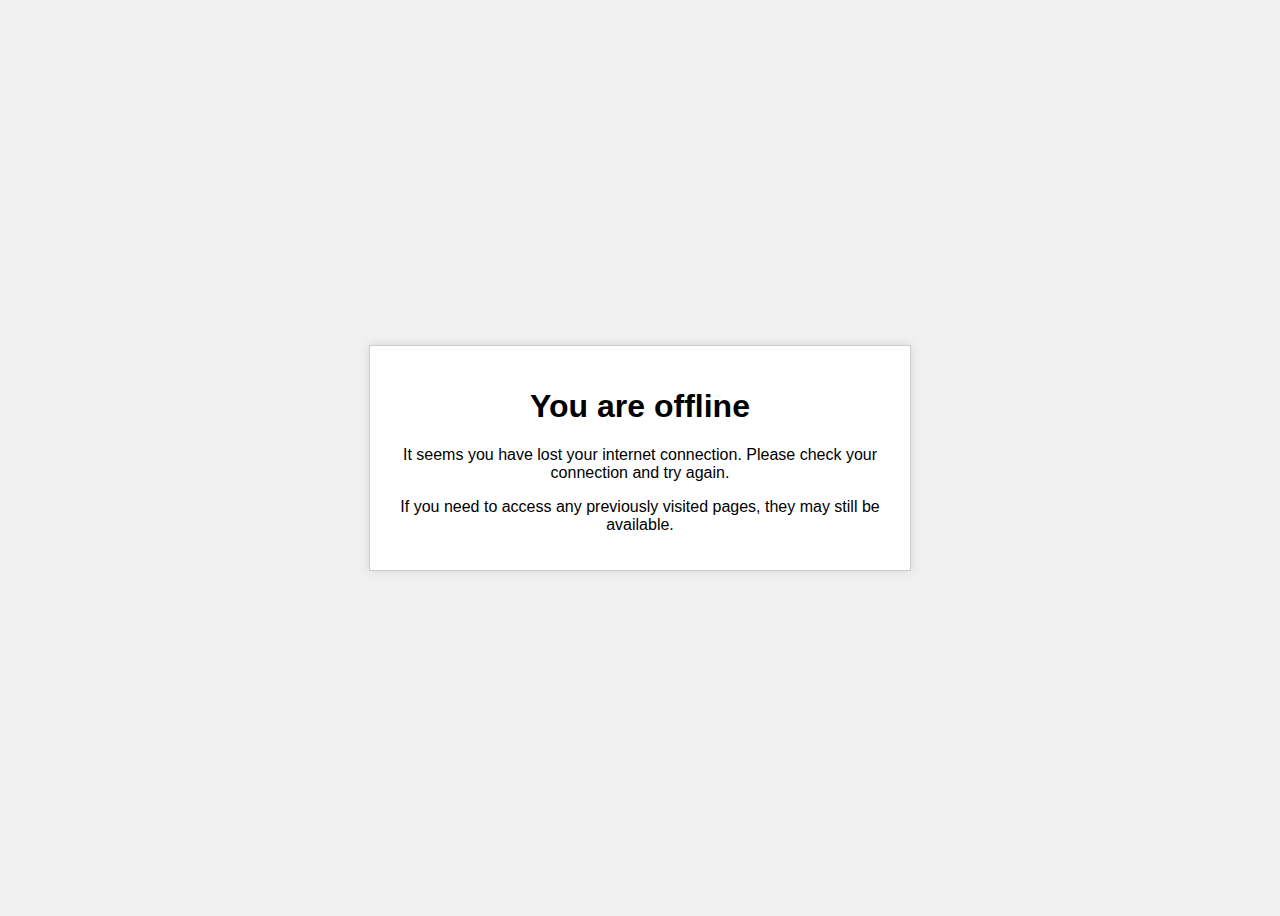
<file: offline.html>
<!DOCTYPE html>
<html lang="en">
<head>
    <meta charset="UTF-8">
    <meta name="viewport" content="width=device-width, initial-scale=1.0">
    <title>Offline</title>
    <style>
        body {
            display: flex;
            align-items: center;
            justify-content: center;
            height: 100vh;
            background-color: #f0f0f0;
            font-family: Arial, sans-serif;
            text-align: center;
        }
        .container {
            max-width: 500px;
            padding: 20px;
            border: 1px solid #ccc;
            background-color: #fff;
            box-shadow: 0 0 10px rgba(0,0,0,0.1);
        }
    </style>
</head>
<body>
    <div class="container">
        <h1>You are offline</h1>
        <p>It seems you have lost your internet connection. Please check your connection and try again.</p>
        <p>If you need to access any previously visited pages, they may still be available.</p>
    </div>
</body>
</html>
</file>
